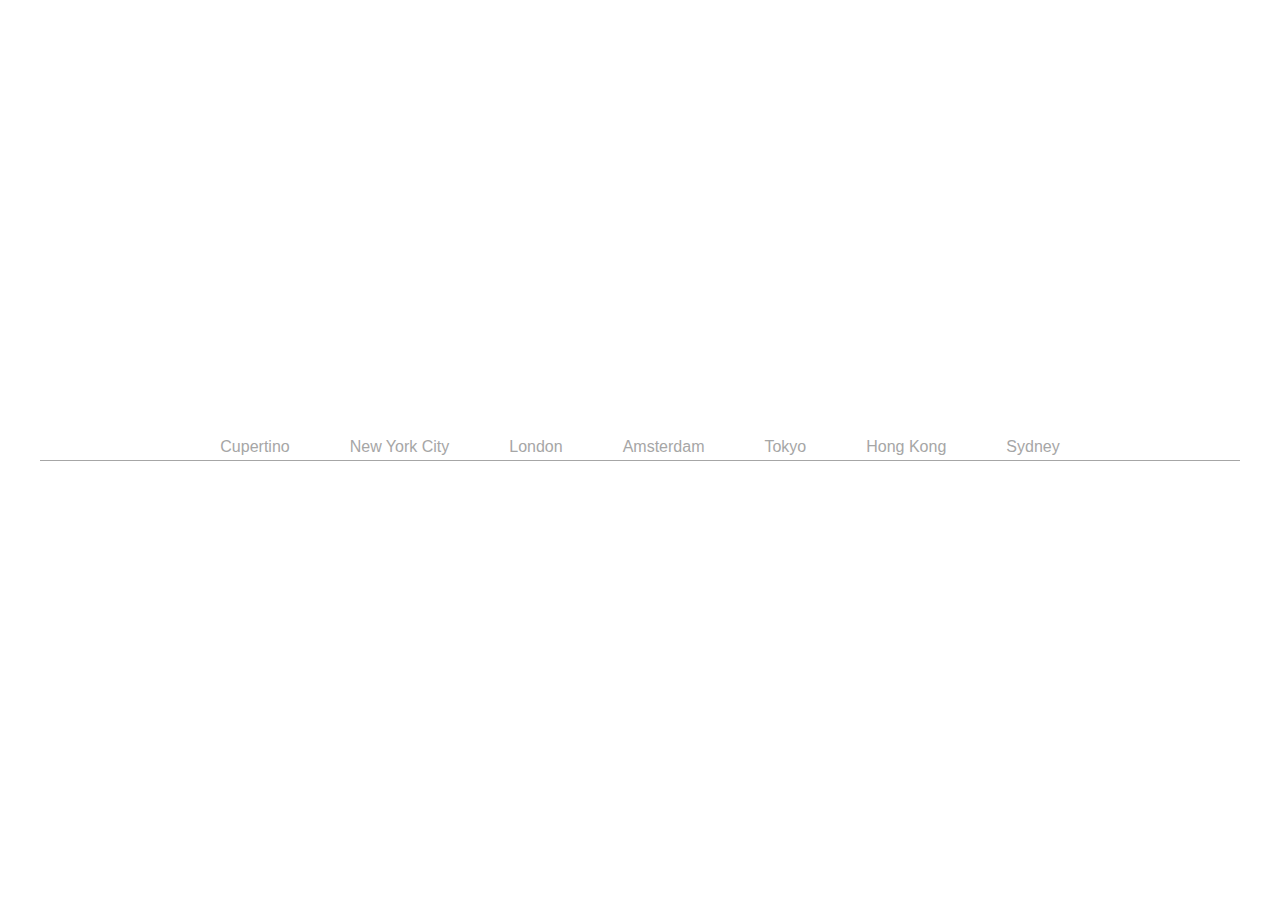
<file: index.html>
<!DOCTYPE html>
<html lang="en">

<head>
  <meta charset="UTF-8">
  <meta name="viewport" content="width=device-width, initial-scale=1.0">
  <title>Code challenge</title>
  <link rel="stylesheet" href="reset.css">
  <link rel="stylesheet" href="styles.css">
  <script src="main.js" defer></script>
</head>

<body>
  <div id="root">
  </div>
</body>

</html>
</file>
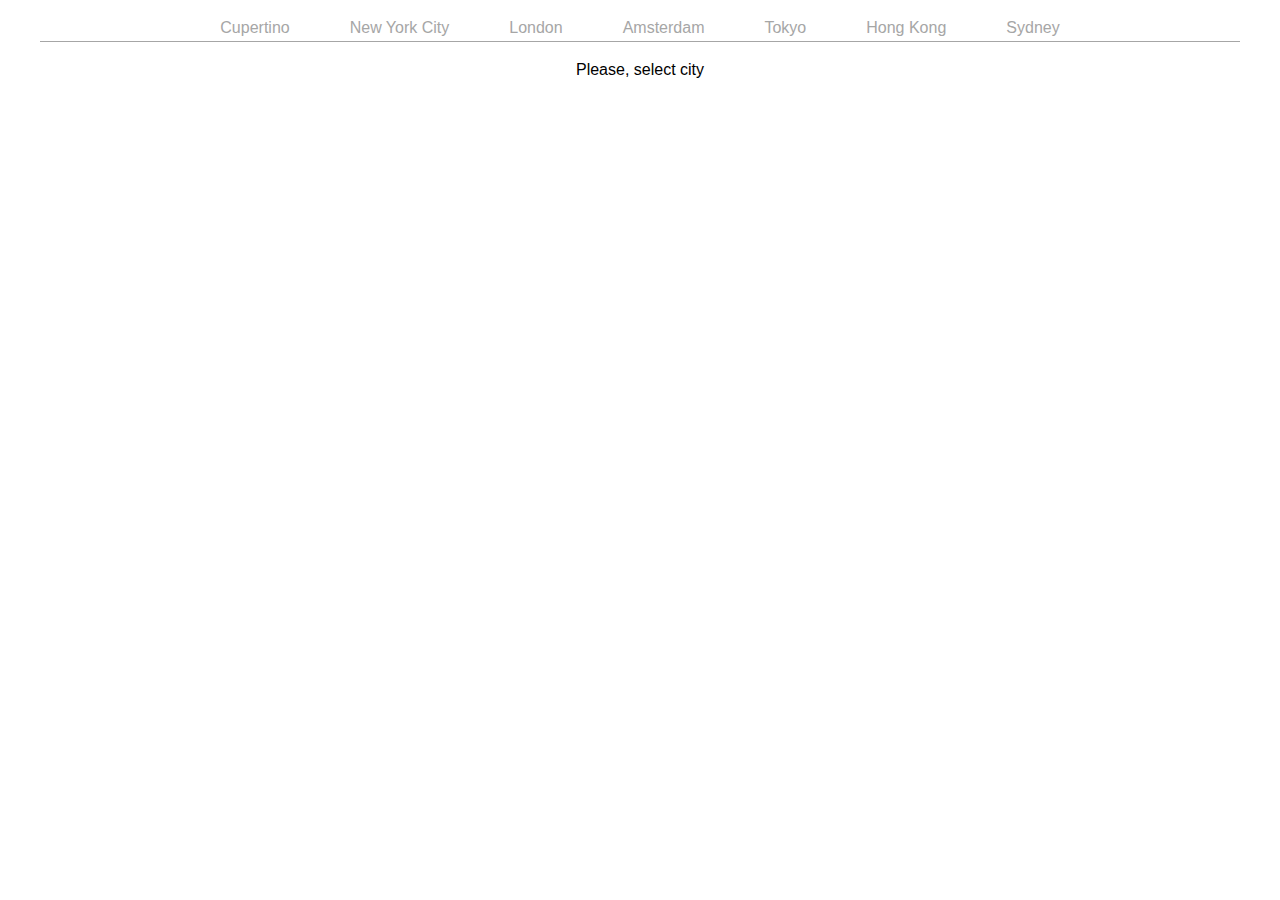
<file: bonus/index.html>
<!DOCTYPE html>
<html lang="en">

<head>
  <meta charset="UTF-8">
  <meta name="viewport" content="width=device-width, initial-scale=1.0">
  <title>Code challenge</title>
  <link rel="stylesheet" href="reset.css">
  <link rel="stylesheet" href="styles.css">
  <script src="main.js" defer></script>
  <script src="navbar.js" defer></script>
  <script src="content.js" defer></script>
</head>

<body>
  <div id="root">
    <header id="header"></header>
    <div id="content" class="content"></div>
  </div>
</body>

</html>
</file>
<file: styles.css>
#root {
  height: 100vh;
  display: flex;
  justify-content: center;
  align-items: center;
  padding: 0 40px;
  font-family: -apple-system, BlinkMacSystemFont, sans-serif;
}

.navbar {
  display: flex;
  gap: 5%;
  border-bottom: 1px solid #a6a6a6;
  flex: 1;
  justify-content: center;
  padding-bottom: 5px;
  position: relative;
  flex-wrap: wrap;
}

.navbar__item {
  color: #a6a6a6;
  text-decoration: none;
  white-space: nowrap;
}

.navbar__item:hover:not(.navbar__item--active) {
  color: #4184bf;
}

.navbar__item--active {
  color: black;
  cursor: default;
}

.navbar__underline {
  position: absolute;
  bottom: -1px;
  height: 1px;
  background-color: black;
  transition: all 0.5s ease-out;
  z-index: 2;
}
</file>
<file: bonus/styles.css>
#root {
  display: flex;
  flex-direction: column;
  gap: 20px;
  padding: 20px 40px;
  font-family: -apple-system, BlinkMacSystemFont, sans-serif;
}

.navbar {
  display: flex;
  gap: 5%;
  border-bottom: 1px solid #a6a6a6;
  flex: 1;
  justify-content: center;
  padding-bottom: 5px;
  position: relative;
  flex-wrap: wrap;
}

.navbar__item {
  color: #a6a6a6;
  text-decoration: none;
  white-space: nowrap;
}

.navbar__item:hover:not(.navbar__item--active) {
  color: #4184bf;
}

.navbar__item--active {
  color: black;
  cursor: default;
}

.navbar__underline {
  position: absolute;
  bottom: -1px;
  height: 1px;
  background-color: black;
  transition: all 0.5s ease-out;
  z-index: 2;
}

.content {
  display: flex;
  flex-direction: column;
  gap: 20px;
  align-items: center;
}
</file>
